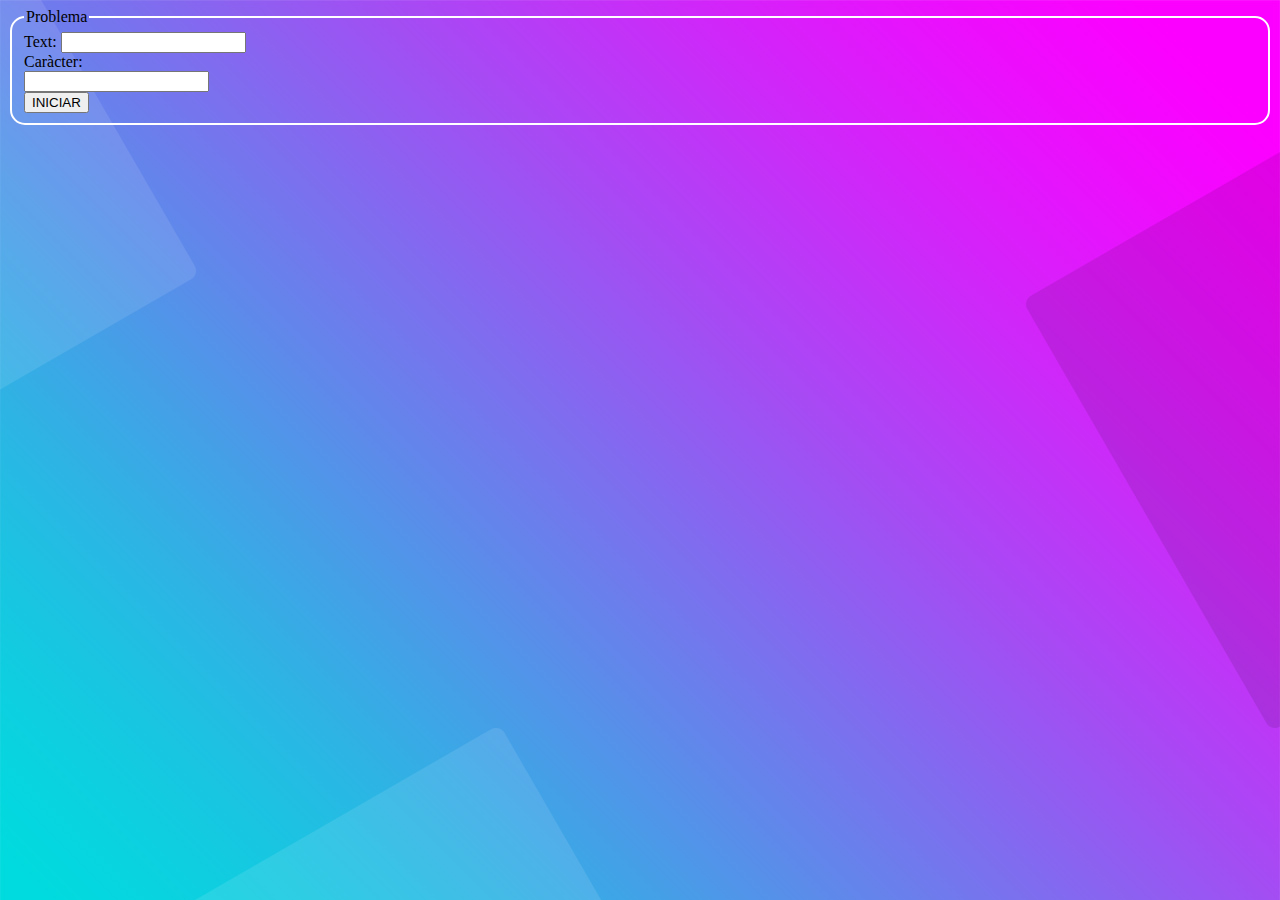
<file: index.html>
<!-- Opció A

Problema
A partir d’aquest formulari, l'usuari ha d'indicar un text i un caràcter. Al premer el botó es
cercaran totes aquelles paraules que tinguin el caràcter indicat per l'usuari. Se suposa que les
paraules estan separades entre elles per espais en blanc.
Cal mostrar les paraules en una llista ordenada <ul>, on s'indicarà cada paraula i la posició on s'ha
trobat el caràcter dins cada paraula.
A més a més, es vol mostrar la paraula amb la lletra trobada en negreta. Cal validar que el text
tingui com a mínim 2 paraules i que s'indiqui un caràcter, no numèric, ni símbol. Mostrar avís
en cas que no es compleixin els requisits o que no s'hagi trobat cap paraula que contingui el
caràcter indicat.  -->
<!DOCTYPE html>
<html lang="en">
<head>
    <meta charset="UTF-8">
    <meta name="viewport" content="width=device-width, initial-scale=1.0">
    <title>Document</title>
    <!-- Link JS file with defer attribute -->
     <link rel="stylesheet" href="css/styles.css">
    <script defer src="js/index.js"></script>
</head>
<body>
<form action="index.html">
    <fieldset>
        <legend>Problema</legend>
        <label for="text">Text:</label>
        <input type="text" name="text" id="text" value="" required>
        <br>
        <label for="char">Caràcter:</label>
        <br>
        <input type="text" name="char" id="char" value="" required>
        <br>
        <input type="button" id="iniciar" value="INICIAR">
    </fieldset>
</form>
<div id="resultat"></div>
</body>
</html>
</file>
<file: css/styles.css>
.button {
    border: none; /* border null */
    background-color: #4CAF50; /* Color verd de fons */
    color: white; /* Color de text */
    border-radius: 5px; /* Radius border */
    cursor: pointer; /* Transforma el cursor en una mà */

}

body {
    background-image: url("../img/bg-01.jpg"); /* Imatge de fons */
}

fieldset {
    border : 2px solid white; /* Grossor border */
    border-radius: 15px;
}
</file>
